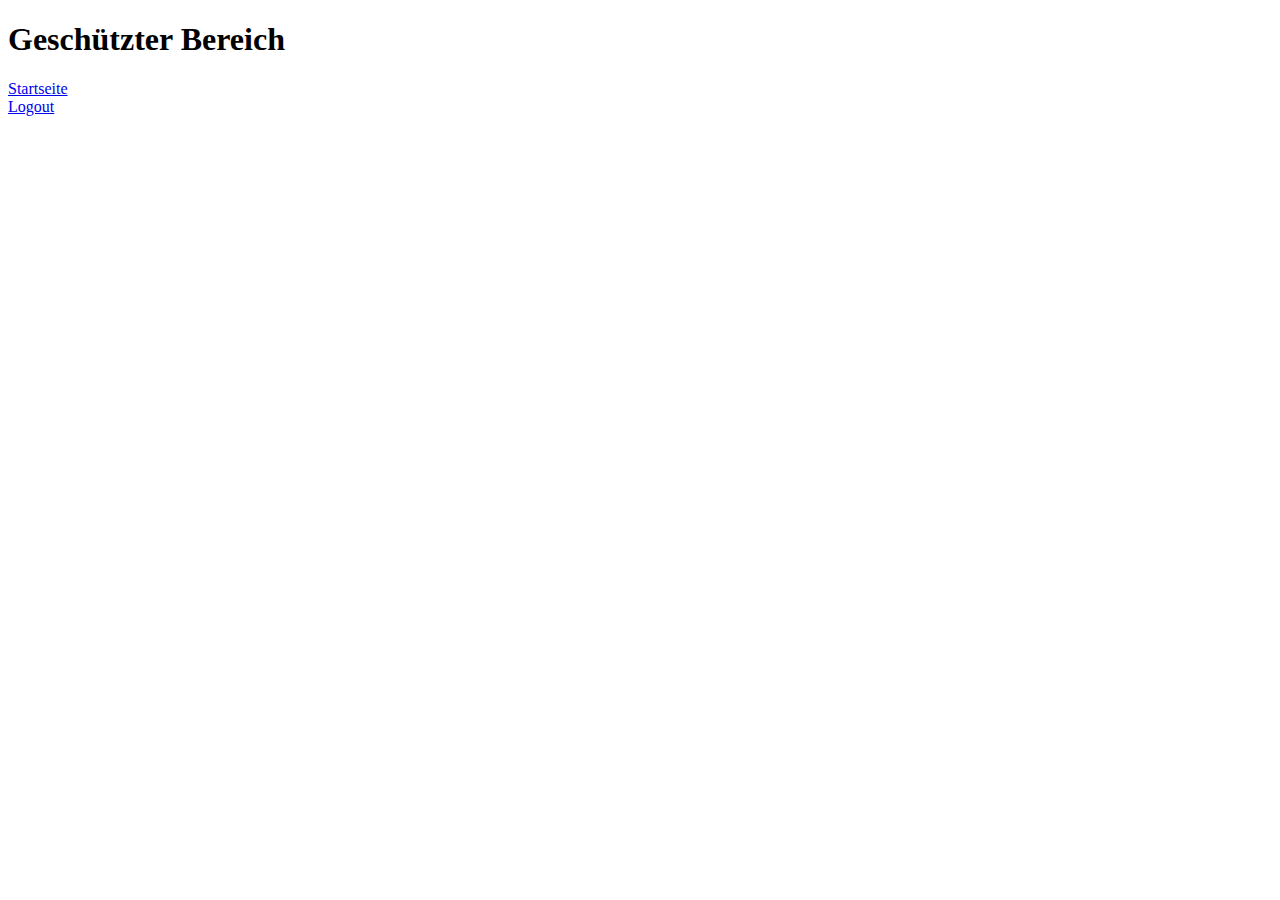
<file: webeng02/WebContent/protected/index.html>
<!DOCTYPE html>
<html>
<head>
<meta charset="ISO-8859-1">
<title>Gesch�tzter Bereich</title>
</head>
<body>

<h1>Gesch�tzter Bereich</h1>
<a href="../index.html">Startseite</a> <br>
<a href="../logout.html">Logout</a> <br>
</body>
</html>
</file>
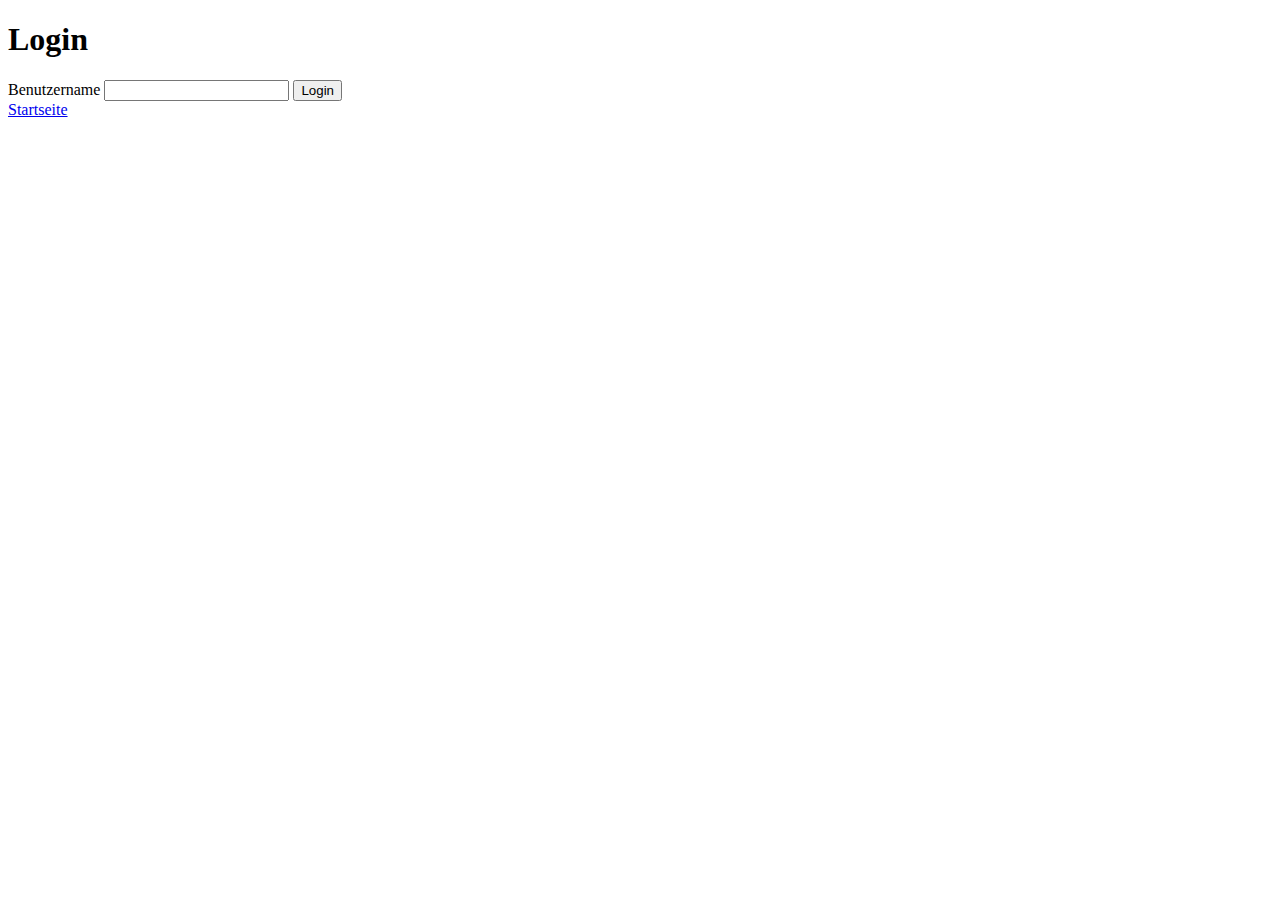
<file: webeng02/WebContent/login.html>
<!DOCTYPE html>
<html>
<head>
	<meta charset="ISO-8859-1">
	<title>Login</title>
</head>
<body>

<h1>Login</h1>

<form action="${pageContext.request.contextPath}/Login" method="post" autocomplete="off">
  <label for="user">Benutzername</label> 
  <input id="user" name="user" maxlength="100">
  <button type="submit" name="action" value="0">Login</button>

</form>

<a href="index.html">Startseite</a> <br>

</body>
</html>
</file>
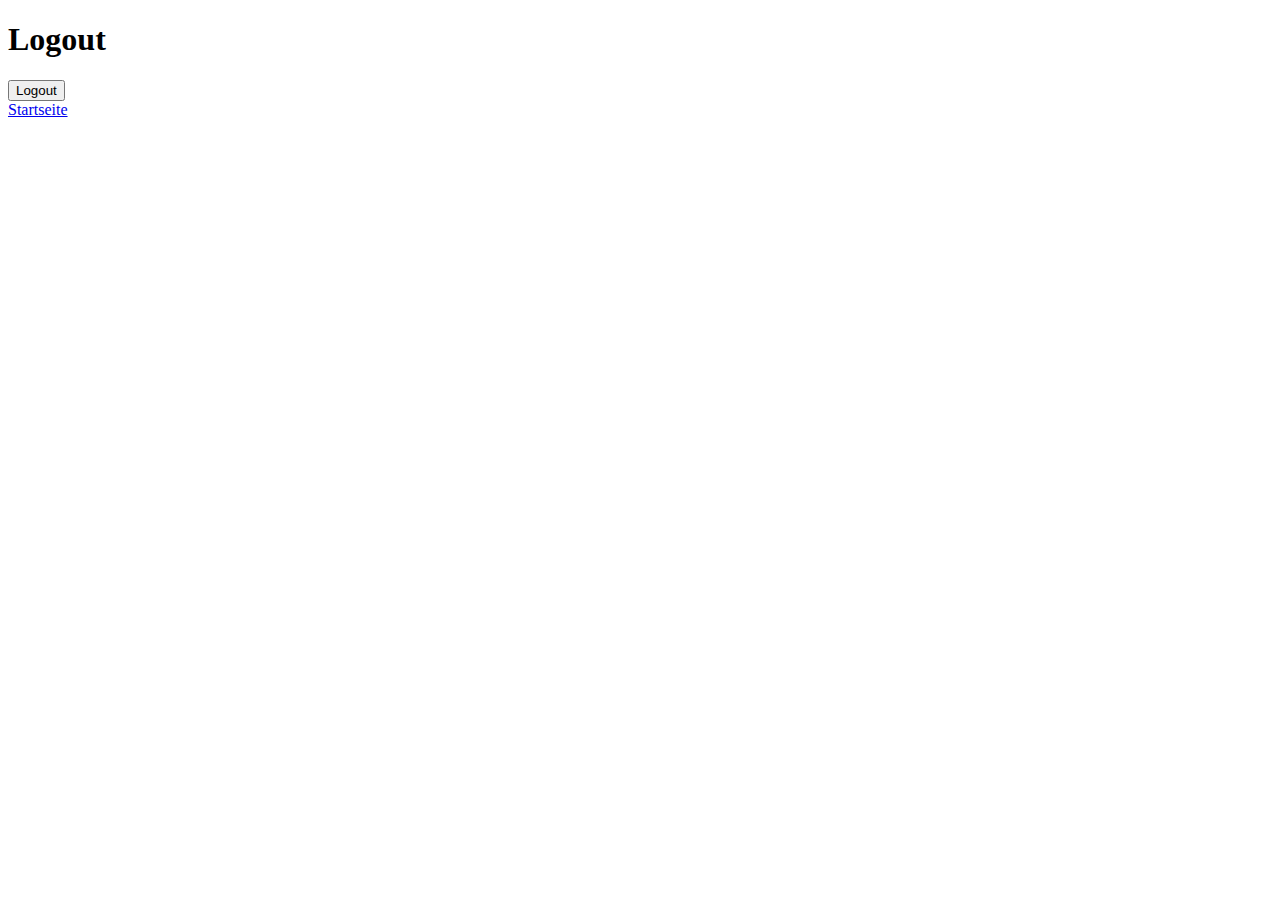
<file: webeng02/WebContent/logout.html>
<!DOCTYPE html>
<html>
<head>
<meta charset="ISO-8859-1">
<title>Logout</title>
</head>
<body>

<h1>Logout</h1>

<form action="Logout" method="post" autocomplete="off">

  <button type="submit" name="action" value="0">Logout</button>

</form>

<a href="index.html">Startseite</a> <br>

</body>
</html>
</file>
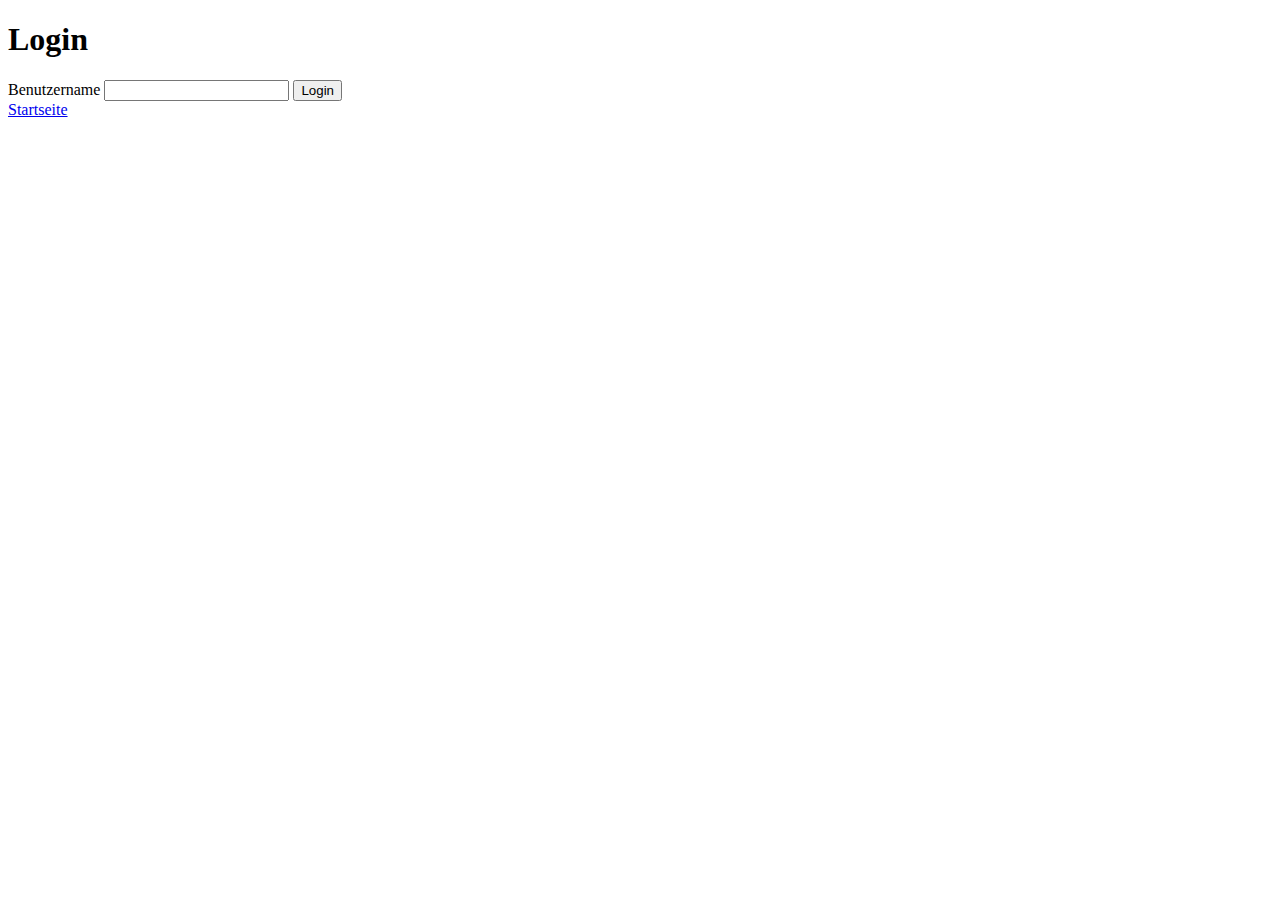
<file: webeng03/WebContent/login.html>
<!DOCTYPE html>
<html>
<head>
	<meta charset="ISO-8859-1">
	<title>Login</title>
</head>
<body>

<h1>Login</h1>

<form action="LoginServlet" method="post" autocomplete="off">
  <label for="user">Benutzername</label> 
  <input id="user" name="user" maxlength="100">
  <button type="submit" name="action" value="0">Login</button>

</form>

<a href="index.html">Startseite</a> <br>

</body>
</html>
</file>
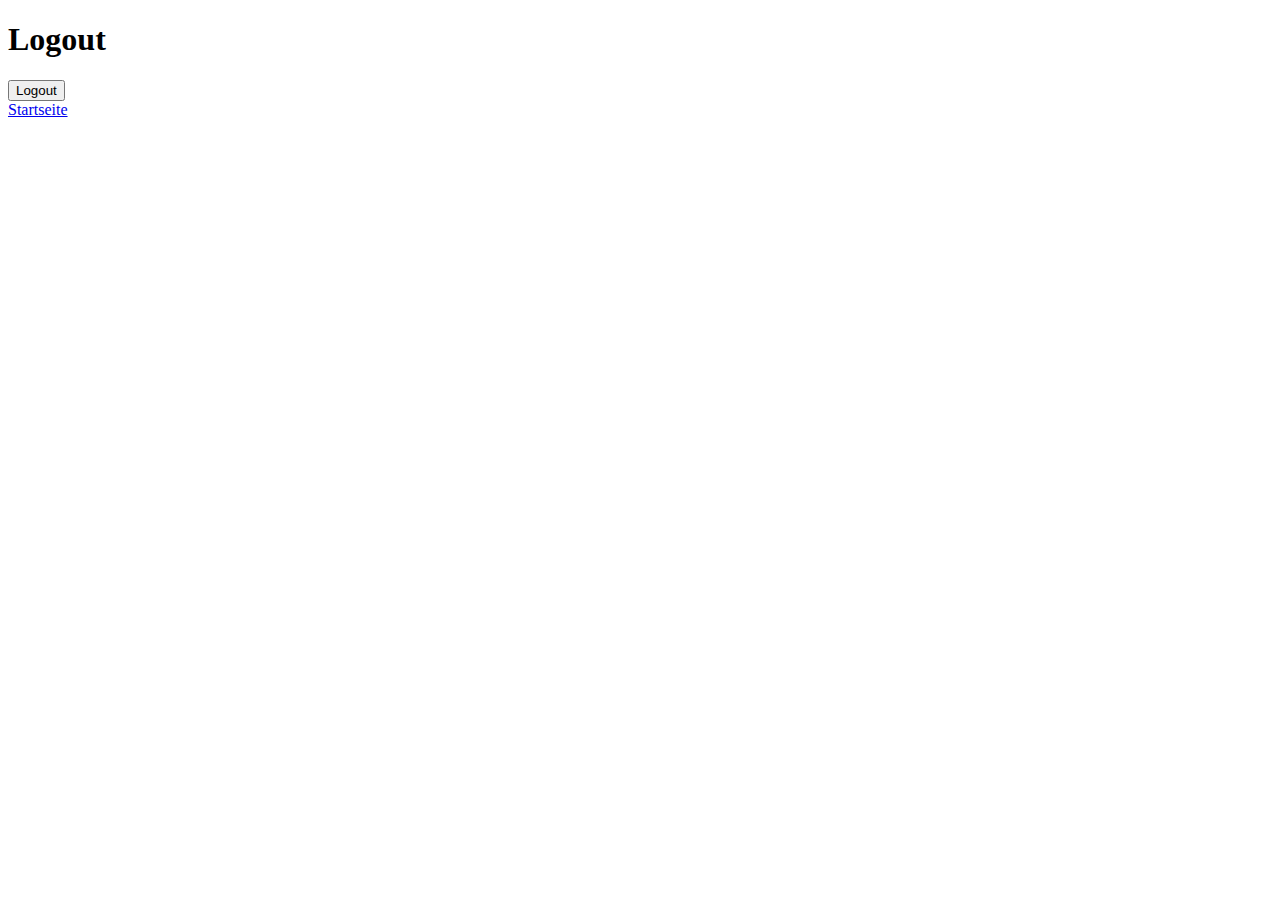
<file: webeng03/WebContent/logout.html>
<!DOCTYPE html>
<html>
<head>
<meta charset="ISO-8859-1">
<title>Logout</title>
</head>
<body>

<h1>Logout</h1>

<form action="LogoutServlet" method="post" autocomplete="off">

  <button type="submit" name="action" value="0">Logout</button>

</form>

<a href="index.html">Startseite</a> <br>

</body>
</html>
</file>
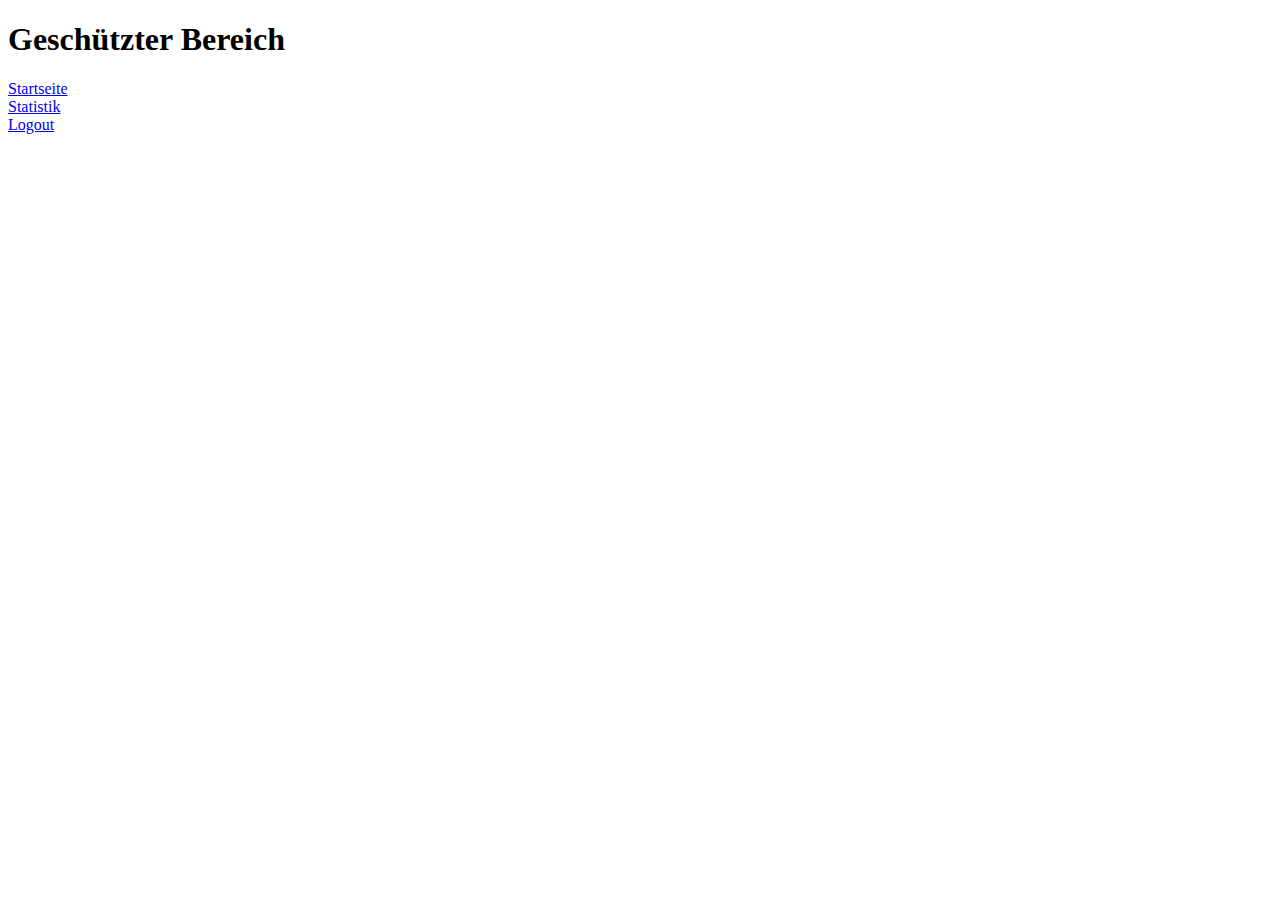
<file: webeng03/WebContent/protected/protectedIndex.html>
<!DOCTYPE html>
<html>
<head>
<meta charset="ISO-8859-1">
<title>Gesch�tzter Bereich</title>
</head>
<body>

<h1>Gesch�tzter Bereich</h1>
<a href="../index.html">Startseite</a> <br>
<a href="/Praktikum03/protected/Stats">Statistik</a> <br>
<a href="../logout.html">Logout</a> <br>
</body>
</html>
</file>
